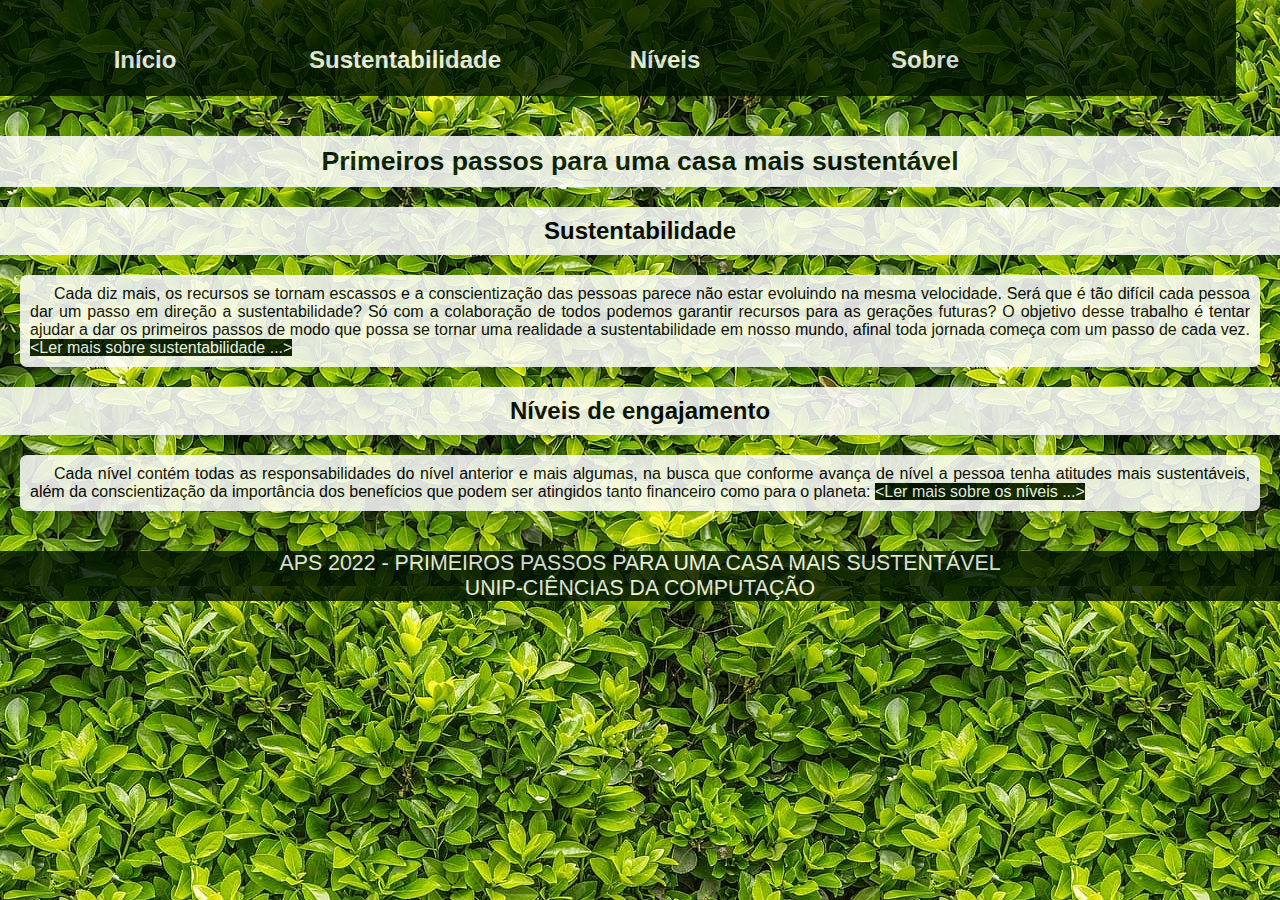
<file: index.html>
<!DOCTYPE html PUBLIC "-//W3C//DTD XHTML 1.0 Strict//EN" "http://www.w3.org/TR/xhtml1/DTD/xhtml1-strict.dtd">
<html xmlns="http://www.w3.org/1999/xhtml" lang="PT-BR">
  <head>
    <meta http-equiv="Content-Type" content="text/html; charset=utf-8" />
    <link rel="stylesheet" type="text/css" href="estilo.css" />
    <title>Primeiros passos para uma casa mais sustentável</title>
  </head>
  <body>
    <ul class="menu">
      <li><a href="index.html" title="Página inicial">Início</a></li>
      <li>
        <a
          href="sustentabilidade.html"
          title="Mais sobre sustentabilidade em casa"
          >Sustentabilidade</a
        >
      </li>
      <li><a href="niveis.html" title="Níveis de engajamento">Níveis</a></li>
      <li><a href="sobre.html" title="Sobre o projeto">Sobre</a></li>
    </ul>
    <h1>Primeiros passos para uma casa mais sustentável</h1>
    <h2>Sustentabilidade</h2>
    <p>
      Cada diz mais, os recursos se tornam escassos e a conscientização das
      pessoas parece não estar evoluindo na mesma velocidade. Será que é tão
      difícil cada pessoa dar um passo em direção a sustentabilidade? Só com a
      colaboração de todos podemos garantir recursos para as gerações futuras? O
      objetivo desse trabalho é tentar ajudar a dar os primeiros passos de modo
      que possa se tornar uma realidade a sustentabilidade em nosso mundo,
      afinal toda jornada começa com um passo de cada vez.
      <a
        href="sustentabilidade.html"
        title="Mais sobre sustentabilidade em casa"
        >&lt;Ler mais sobre sustentabilidade ...&gt;</a
      >
    </p>
    <h2>Níveis de engajamento</h2>
    <p>
      Cada nível contém todas as responsabilidades do nível anterior e mais
      algumas, na busca que conforme avança de nível a pessoa tenha atitudes
      mais sustentáveis, além da conscientização da importância dos benefícios
      que podem ser atingidos tanto financeiro como para o planeta:
      <a href="niveis.html" title="Níveis de engajamento"
        >&lt;Ler mais sobre os níveis ...&gt;</a
      >
    </p>
    <div class="rodape">
      APS 2022 - PRIMEIROS PASSOS PARA UMA CASA MAIS SUSTENTÁVEL<br />
      UNIP-CIÊNCIAS DA COMPUTAÇÃO
    </div>
  </body>
</html>
</file>
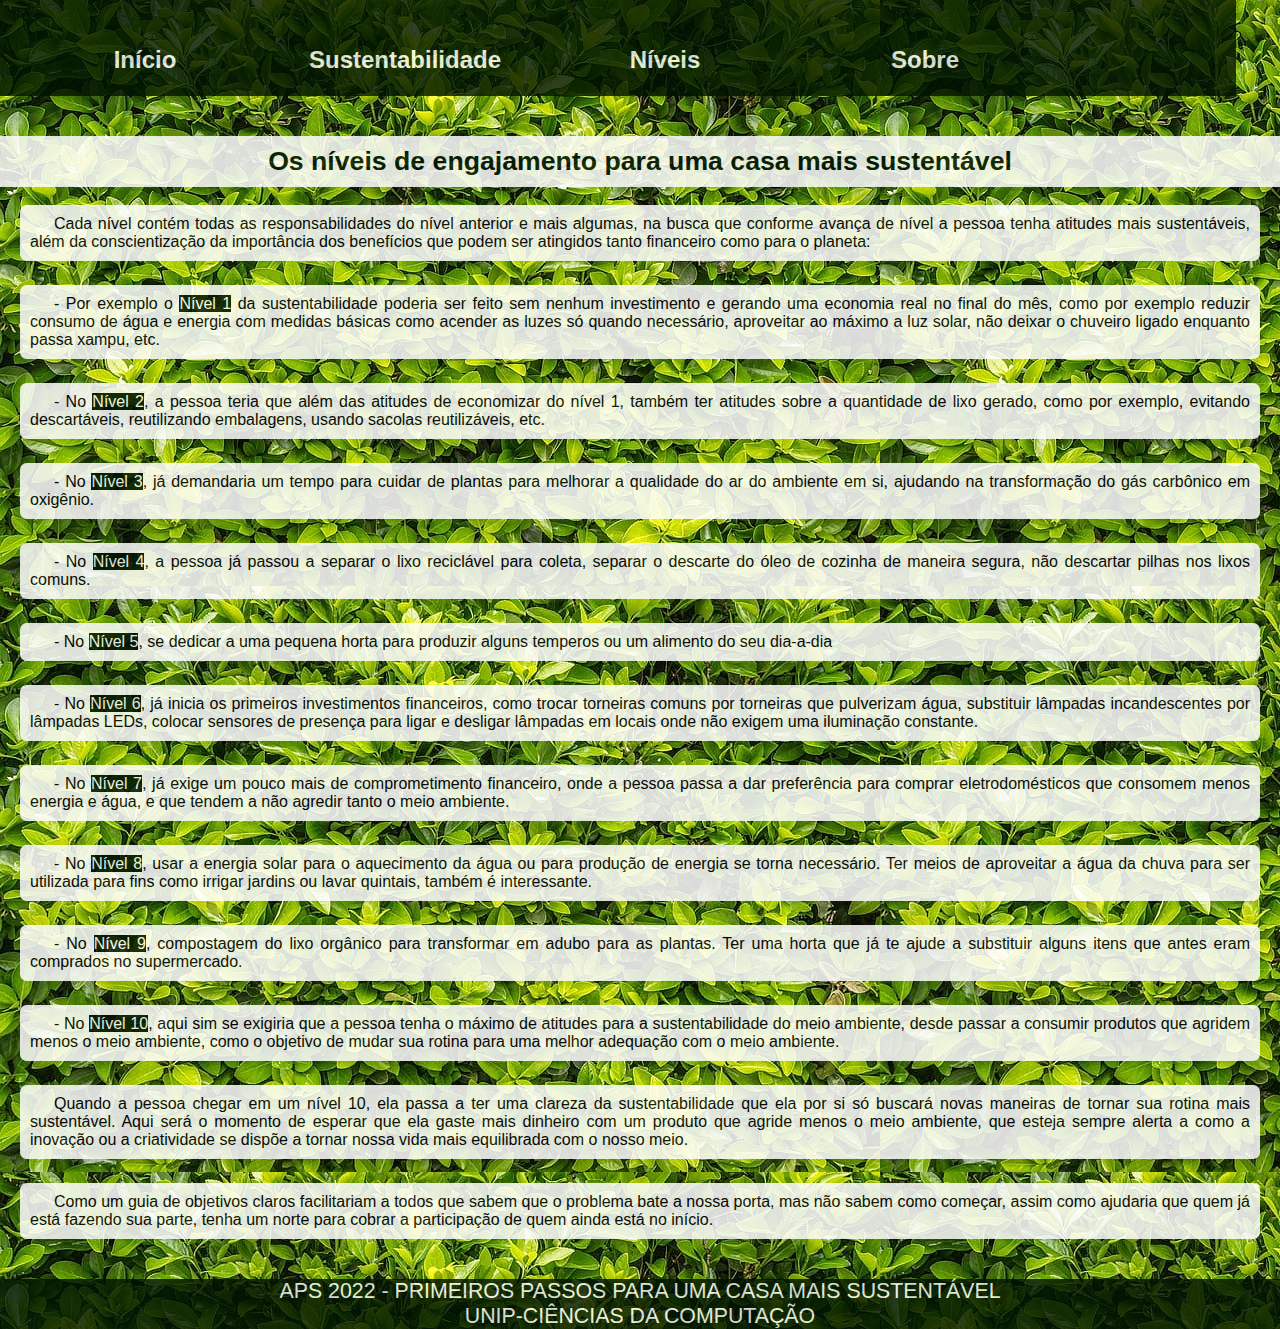
<file: niveis.html>
<!DOCTYPE html PUBLIC "-//W3C//DTD XHTML 1.0 Strict//EN" "http://www.w3.org/TR/xhtml1/DTD/xhtml1-strict.dtd">
<html xmlns="http://www.w3.org/1999/xhtml" lang="PT-BR">
  <head>
    <meta http-equiv="Content-Type" content="text/html; charset=utf-8" />
    <link rel="stylesheet" type="text/css" href="estilo.css" />
    <title>Primeiros passos para uma casa mais sustentável</title>
  </head>
  <body>
    <ul class="menu">
      <li><a href="index.html" title="Página inicial">Início</a></li>
      <li>
        <a
          href="sustentabilidade.html"
          title="Mais sobre sustentabilidade em casa"
          >Sustentabilidade</a
        >
      </li>
      <li><a href="niveis.html" title="Níveis de engajamento">Níveis</a></li>
      <li><a href="sobre.html" title="Sobre o projeto">Sobre</a></li>
    </ul>
    <h1>Os níveis de engajamento para uma casa mais sustentável</h1>
    <p>
      Cada nível contém todas as responsabilidades do nível anterior e mais
      algumas, na busca que conforme avança de nível a pessoa tenha atitudes
      mais sustentáveis, além da conscientização da importância dos benefícios
      que podem ser atingidos tanto financeiro como para o planeta:
    </p>
    <p>
      - Por exemplo o
      <a href="nivel_1.html" title="Nível 1 de engajamento">Nível 1</a> da
      sustentabilidade poderia ser feito sem nenhum investimento e gerando uma
      economia real no final do mês, como por exemplo reduzir consumo de água e
      energia com medidas básicas como acender as luzes só quando necessário,
      aproveitar ao máximo a luz solar, não deixar o chuveiro ligado enquanto
      passa xampu, etc.
    </p>
    <p>
      - No <a href="nivel_2.html" title="Nível 2 de engajamento">Nível 2</a>, a
      pessoa teria que além das atitudes de economizar do nível 1, também ter
      atitudes sobre a quantidade de lixo gerado, como por exemplo, evitando
      descartáveis, reutilizando embalagens, usando sacolas reutilizáveis, etc.
    </p>
    <p>
      - No <a href="nivel_3.html" title="Nível 3 de engajamento">Nível 3</a>, já
      demandaria um tempo para cuidar de plantas para melhorar a qualidade do ar
      do ambiente em si, ajudando na transformação do gás carbônico em oxigênio.
    </p>
    <p>
      - No <a href="nivel_4.html" title="Nível 4 de engajamento">Nível 4</a>, a
      pessoa já passou a separar o lixo reciclável para coleta, separar o
      descarte do óleo de cozinha de maneira segura, não descartar pilhas nos
      lixos comuns.
    </p>
    <p>
      - No <a href="nivel_5.html" title="Nível 5 de engajamento">Nível 5</a>, se
      dedicar a uma pequena horta para produzir alguns temperos ou um alimento
      do seu dia-a-dia
    </p>
    <p>
      - No <a href="nivel_6.html" title="Nível 6 de engajamento">Nível 6</a>, já
      inicia os primeiros investimentos financeiros, como trocar torneiras
      comuns por torneiras que pulverizam água, substituir lâmpadas
      incandescentes por lâmpadas LEDs, colocar sensores de presença para ligar
      e desligar lâmpadas em locais onde não exigem uma iluminação constante.
    </p>
    <p>
      - No <a href="nivel_7.html" title="Nível 7 de engajamento">Nível 7</a>, já
      exige um pouco mais de comprometimento financeiro, onde a pessoa passa a
      dar preferência para comprar eletrodomésticos que consomem menos energia e
      água, e que tendem a não agredir tanto o meio ambiente.
    </p>
    <p>
      - No <a href="nivel_8.html" title="Nível 8 de engajamento">Nível 8</a>,
      usar a energia solar para o aquecimento da água ou para produção de
      energia se torna necessário. Ter meios de aproveitar a água da chuva para
      ser utilizada para fins como irrigar jardins ou lavar quintais, também é
      interessante.
    </p>
    <p>
      - No <a href="nivel_9.html" title="Nível 9 de engajamento">Nível 9</a>,
      compostagem do lixo orgânico para transformar em adubo para as plantas.
      Ter uma horta que já te ajude a substituir alguns itens que antes eram
      comprados no supermercado.
    </p>
    <p>
      - No <a href="nivel_10.html" title="Nível 10 de engajamento">Nível 10</a>,
      aqui sim se exigiria que a pessoa tenha o máximo de atitudes para a
      sustentabilidade do meio ambiente, desde passar a consumir produtos que
      agridem menos o meio ambiente, como o objetivo de mudar sua rotina para
      uma melhor adequação com o meio ambiente.
    </p>
    <p>
      Quando a pessoa chegar em um nível 10, ela passa a ter uma clareza da
      sustentabilidade que ela por si só buscará novas maneiras de tornar sua
      rotina mais sustentável. Aqui será o momento de esperar que ela gaste mais
      dinheiro com um produto que agride menos o meio ambiente, que esteja
      sempre alerta a como a inovação ou a criatividade se dispõe a tornar nossa
      vida mais equilibrada com o nosso meio.
    </p>
    <p>
      Como um guia de objetivos claros facilitariam a todos que sabem que o
      problema bate a nossa porta, mas não sabem como começar, assim como
      ajudaria que quem já está fazendo sua parte, tenha um norte para cobrar a
      participação de quem ainda está no início.
    </p>
    <div class="rodape">
      APS 2022 - PRIMEIROS PASSOS PARA UMA CASA MAIS SUSTENTÁVEL<br />
      UNIP-CIÊNCIAS DA COMPUTAÇÃO
    </div>
  </body>
</html>
</file>
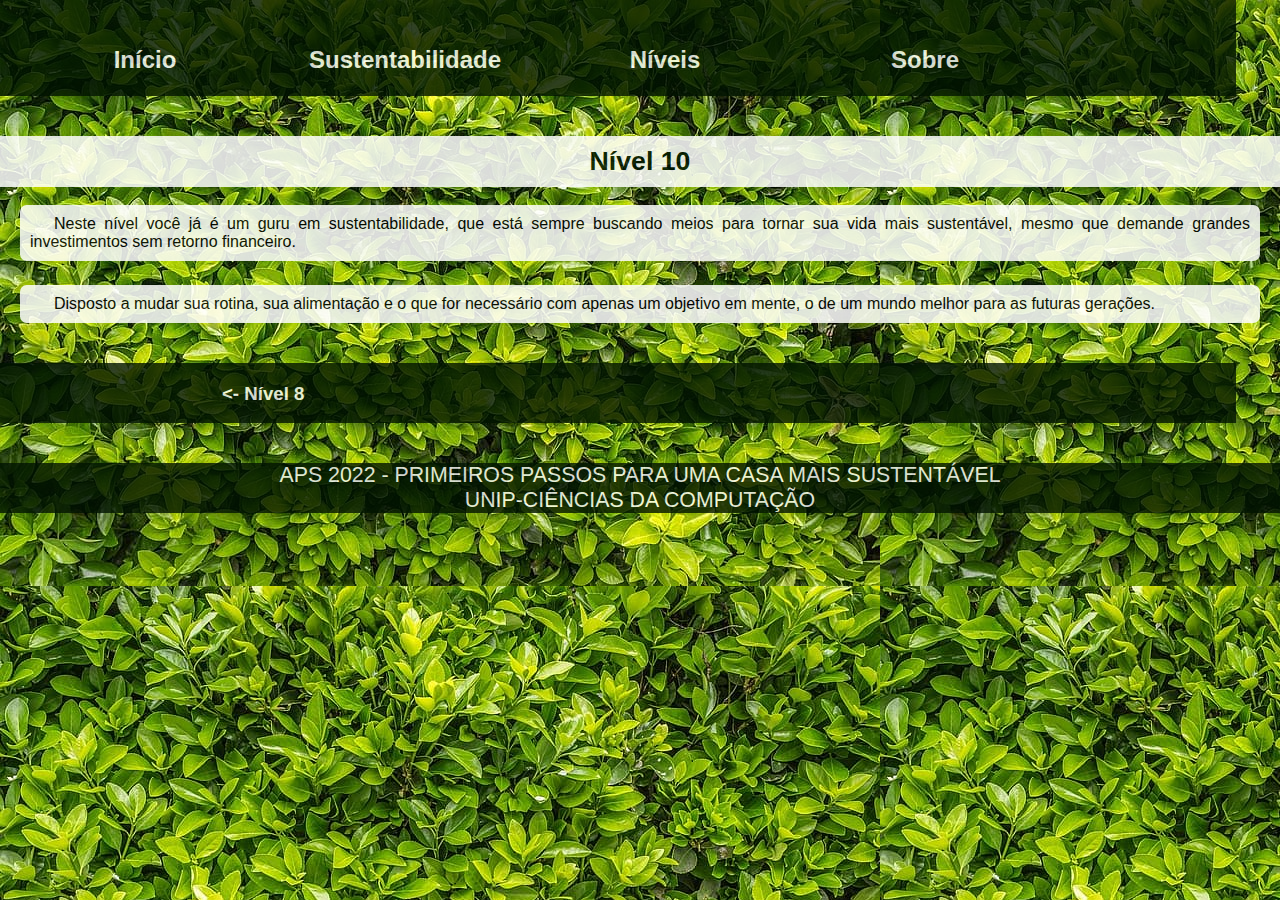
<file: nivel_10.html>
<!DOCTYPE html PUBLIC "-//W3C//DTD XHTML 1.0 Strict//EN" "http://www.w3.org/TR/xhtml1/DTD/xhtml1-strict.dtd">
<html xmlns="http://www.w3.org/1999/xhtml" lang="PT-BR">
  <head>
    <meta http-equiv="Content-Type" content="text/html; charset=utf-8" />
    <link rel="stylesheet" type="text/css" href="estilo.css" />
    <title>Primeiros passos para uma casa mais sustentável</title>
  </head>
  <body>
    <ul class="menu">
      <li><a href="index.html" title="Página inicial">Início</a></li>
      <li>
        <a
          href="sustentabilidade.html"
          title="Mais sobre sustentabilidade em casa"
          >Sustentabilidade</a
        >
      </li>
      <li><a href="niveis.html" title="Níveis de engajamento">Níveis</a></li>
      <li><a href="sobre.html" title="Sobre o projeto">Sobre</a></li>
    </ul>
    <h1>Nível 10</h1>
    <p>
      Neste nível você já é um guru em sustentabilidade, que está sempre buscando meios para tornar sua vida mais sustentável, mesmo que demande grandes investimentos sem retorno financeiro.
    </p>
    <p>
      Disposto a mudar sua rotina, sua alimentação e o que for necessário com apenas um objetivo em mente, o de um mundo melhor para as futuras gerações.
    </p>

    <ul class="submenu">
      <li>
        <a href="nivel_9.html" title="Nível anterior de engajamento"
          >&lt;- Nível 8</a
        >
      </li>
    </ul>
    <div class="rodape">
      APS 2022 - PRIMEIROS PASSOS PARA UMA CASA MAIS SUSTENTÁVEL<br />
      UNIP-CIÊNCIAS DA COMPUTAÇÃO
    </div>
  </body>
</html>
</file>
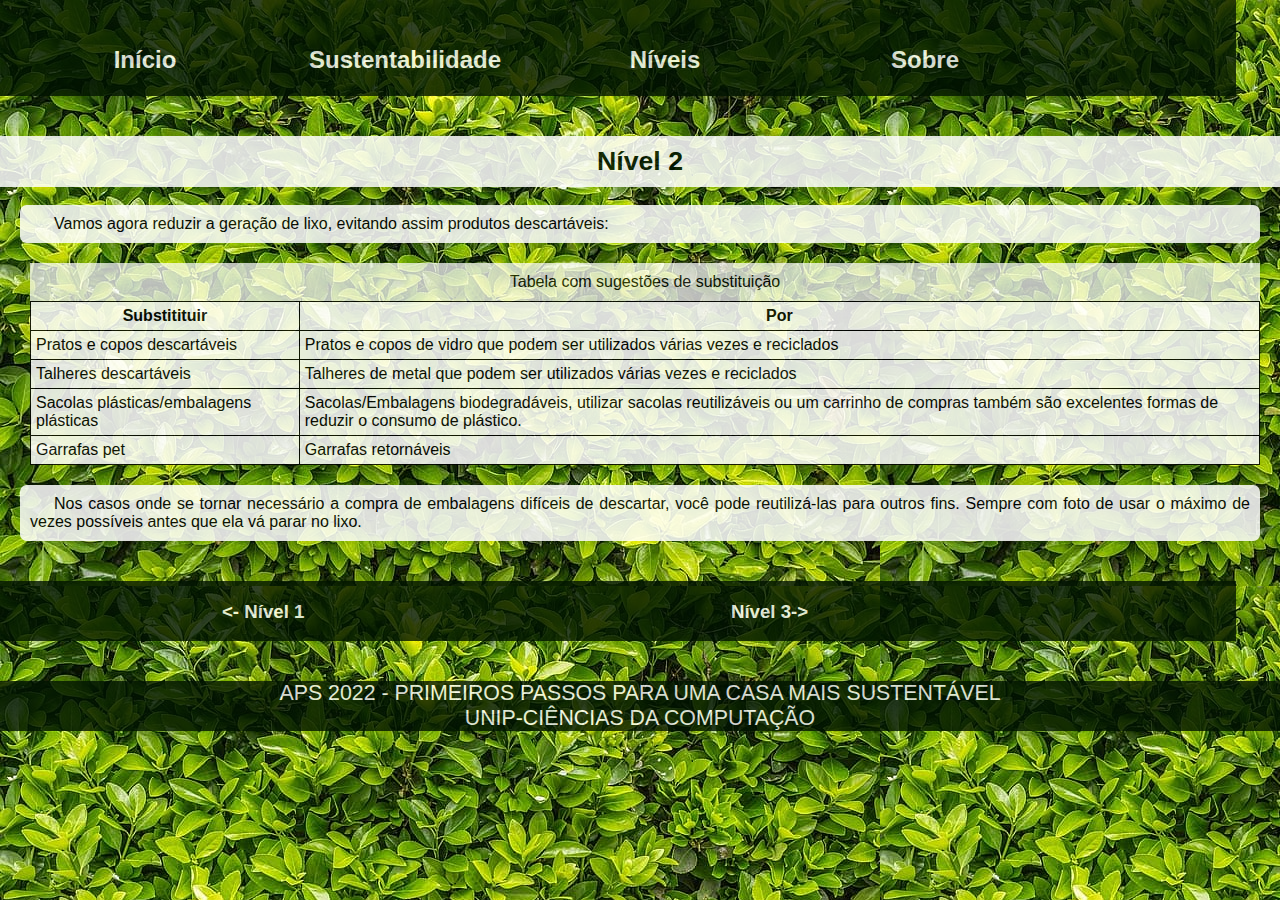
<file: nivel_2.html>
<!DOCTYPE html PUBLIC "-//W3C//DTD XHTML 1.0 Strict//EN" "http://www.w3.org/TR/xhtml1/DTD/xhtml1-strict.dtd">
<html xmlns="http://www.w3.org/1999/xhtml" lang="PT-BR">
  <head>
    <meta http-equiv="Content-Type" content="text/html; charset=utf-8" />
    <link rel="stylesheet" type="text/css" href="estilo.css" />
    <title>Primeiros passos para uma casa mais sustentável</title>
  </head>
  <body>
    <ul class="menu">
      <li><a href="index.html" title="Página inicial">Início</a></li>
      <li>
        <a
          href="sustentabilidade.html"
          title="Mais sobre sustentabilidade em casa"
          >Sustentabilidade</a
        >
      </li>
      <li><a href="niveis.html" title="Níveis de engajamento">Níveis</a></li>
      <li><a href="sobre.html" title="Sobre o projeto">Sobre</a></li>
    </ul>
    <h1>Nível 2</h1>
    <p>
      Vamos agora reduzir a geração de lixo, evitando assim produtos
      descartáveis:
    </p>
    <table>
      <caption>
        Tabela com sugestões de substituição
      </caption>
      <thead>
        <tr>
          <th>Substitituir</th>
          <th>Por</th>
        </tr>
      </thead>
      <tbody>
        <tr>
          <td>Pratos e copos descartáveis</td>
          <td>
            Pratos e copos de vidro que podem ser utilizados várias vezes e
            reciclados
          </td>
        </tr>
        <tr>
          <td>Talheres descartáveis</td>
          <td>
            Talheres de metal que podem ser utilizados várias vezes e reciclados
          </td>
        </tr>
        <tr>
          <td>Sacolas plásticas/embalagens plásticas</td>
          <td>
            Sacolas/Embalagens biodegradáveis, utilizar sacolas reutilizáveis ou
            um carrinho de compras também são excelentes formas de reduzir o
            consumo de plástico.
          </td>
        </tr>
        <tr>
          <td>Garrafas pet</td>
          <td>Garrafas retornáveis</td>
        </tr>
      </tbody>
    </table>
    <p>
      Nos casos onde se tornar necessário a compra de embalagens difíceis de
      descartar, você pode reutilizá-las para outros fins. Sempre com foto de
      usar o máximo de vezes possíveis antes que ela vá parar no lixo.
    </p>
    <ul class="submenu">
      <li><a href="nivel_1.html" title="Nível anterior de engajamento">&lt;- Nível 1</a></li>
      <li><a href="nivel_3.html" title="Próximo nível de engajamento">Nível 3-&gt;</a></li>
    </ul>
    <div class="rodape">
      APS 2022 - PRIMEIROS PASSOS PARA UMA CASA MAIS SUSTENTÁVEL<br />
      UNIP-CIÊNCIAS DA COMPUTAÇÃO
    </div>
  </body>
</html>
</file>
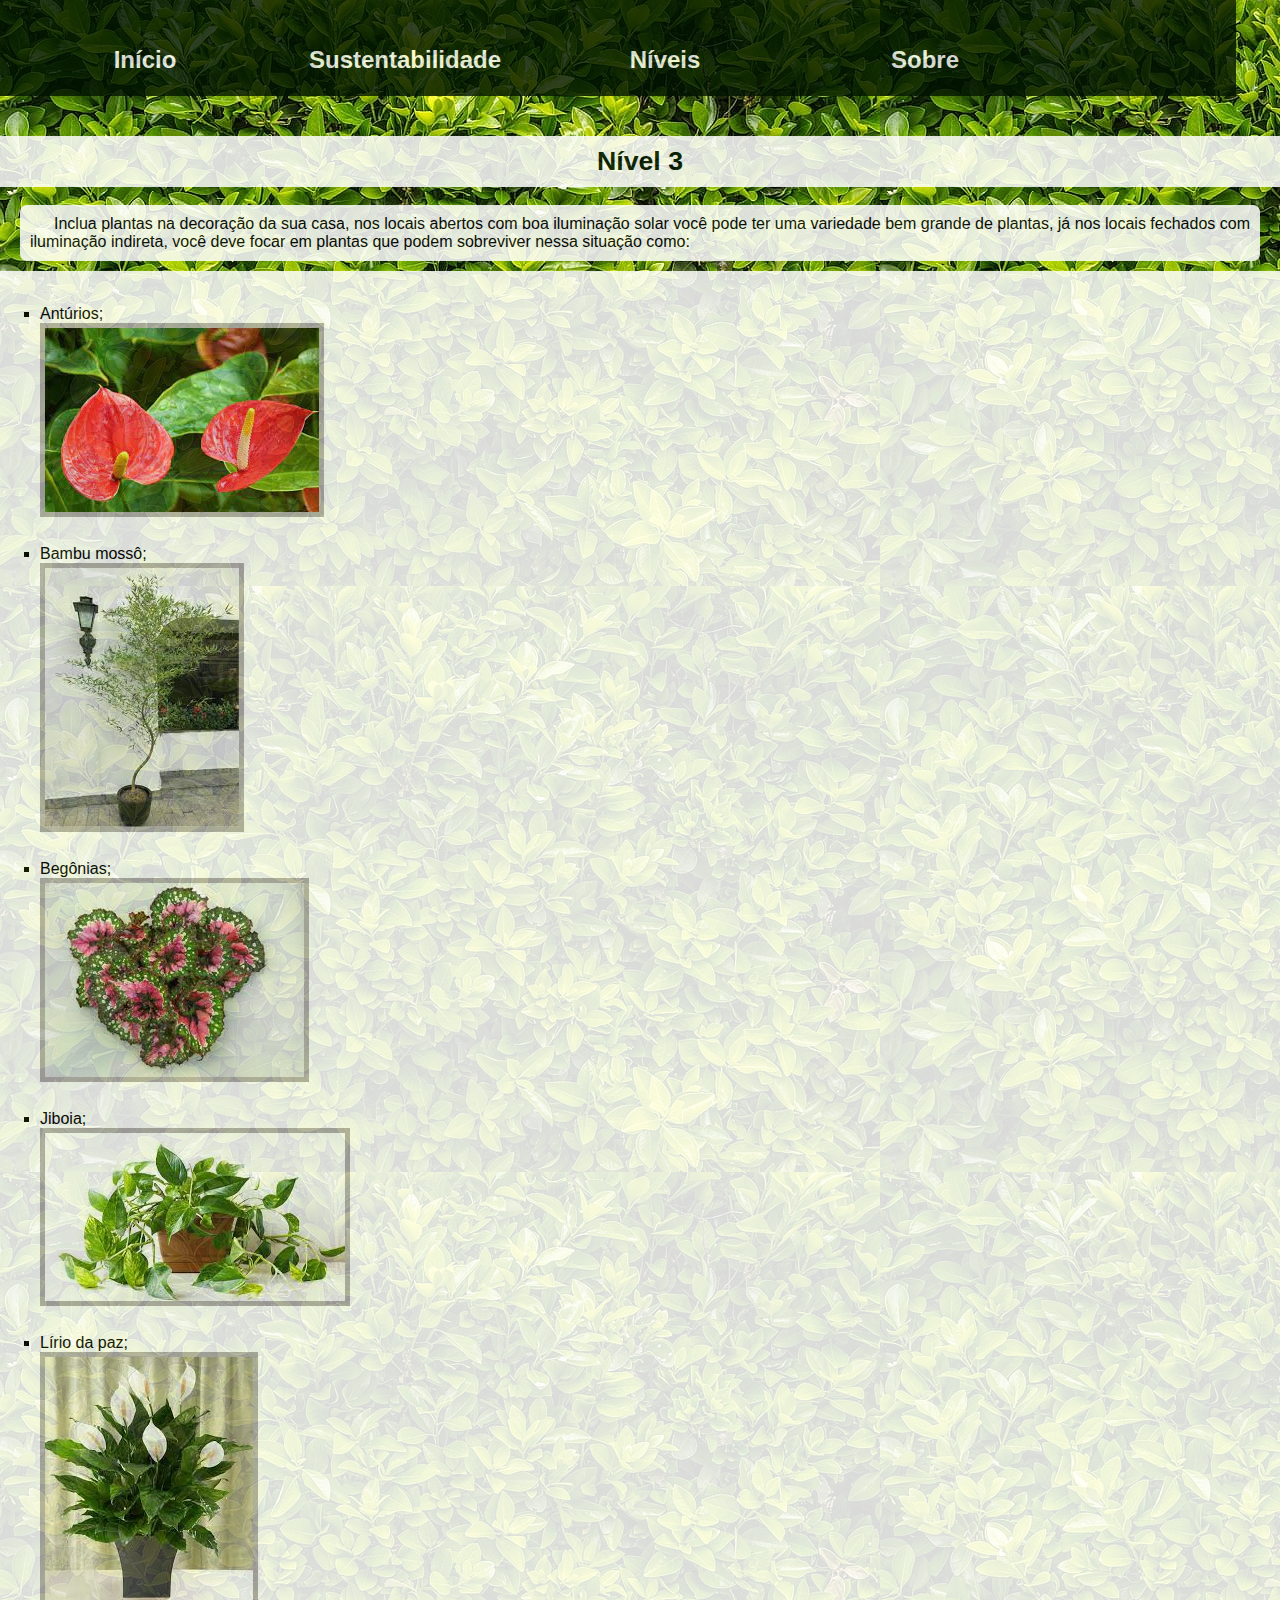
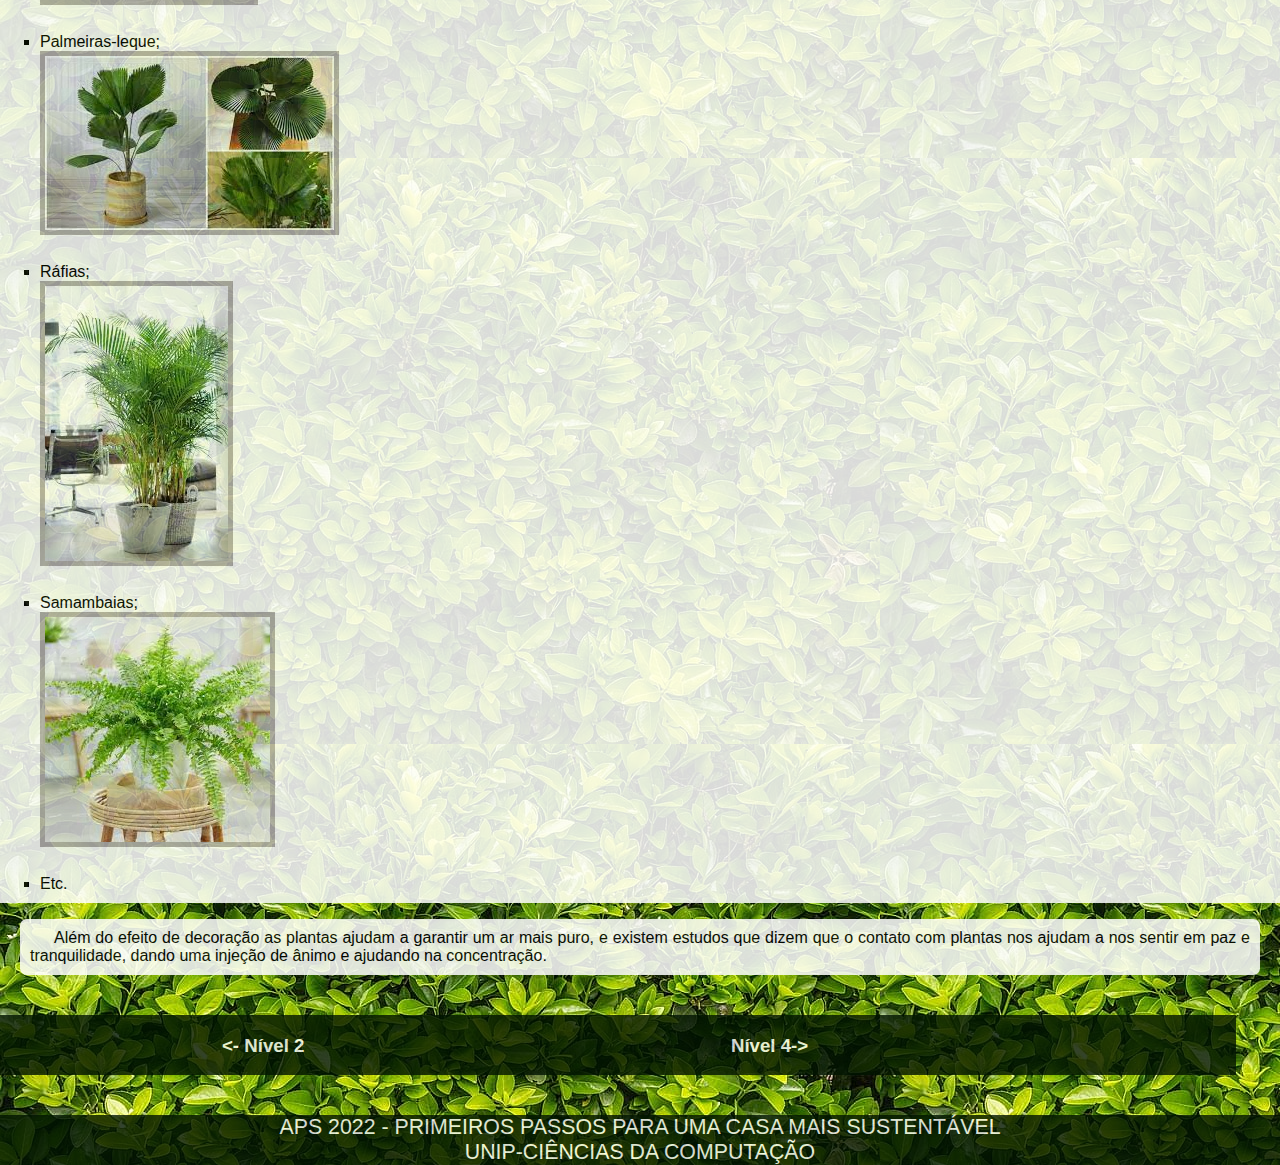
<file: nivel_3.html>
<!DOCTYPE html PUBLIC "-//W3C//DTD XHTML 1.0 Strict//EN" "http://www.w3.org/TR/xhtml1/DTD/xhtml1-strict.dtd">
<html xmlns="http://www.w3.org/1999/xhtml" lang="PT-BR">
  <head>
    <meta http-equiv="Content-Type" content="text/html; charset=utf-8" />
    <link rel="stylesheet" type="text/css" href="estilo.css" />
    <title>Primeiros passos para uma casa mais sustentável</title>
  </head>
  <body>
    <ul class="menu">
      <li><a href="index.html" title="Página inicial">Início</a></li>
      <li>
        <a
          href="sustentabilidade.html"
          title="Mais sobre sustentabilidade em casa"
          >Sustentabilidade</a
        >
      </li>
      <li><a href="niveis.html" title="Níveis de engajamento">Níveis</a></li>
      <li><a href="sobre.html" title="Sobre o projeto">Sobre</a></li>
    </ul>
    <h1>Nível 3</h1>
    <p>
      Inclua plantas na decoração da sua casa, nos locais abertos com boa
      iluminação solar você pode ter uma variedade bem grande de plantas, já nos
      locais fechados com iluminação indireta, você deve focar em plantas que
      podem sobreviver nessa situação como:
    </p>
    <ul class="lista">
      <li>
        Antúrios;<br />
        <img src="img/anturios.jpg" alt="Antúrios" title="Antúrios" />
      </li>
      <li>
        Bambu mossô;<br />
        <img src="img/bambu_mosso.jpg" alt="Bambu mossô" title="Bambu mossô" />
      </li>
      <li>
        Begônias;<br />
        <img src="img/begonia.jpg" alt="Begônias" title="Begônias" />
      </li>
      <li>
        Jiboia;<br />
        <img src="img/jiboia.jpg" alt="Jiboia" title="Jiboia" />
      </li>
      <li>
        Lírio da paz;<br />
        <img
          src="img/lirio_da_paz.jpg"
          alt="Lírio da paz"
          title="Lírio da paz"
        />
      </li>
      <li>
        Palmeiras-leque;<br />
        <img
          src="img/palmeira_leque.jpg"
          alt="Palmeiras-leque"
          title="Palmeiras-leque"
        />
      </li>
      <li>
        Ráfias;<br />
        <img src="img/rafias.jpg" alt="Ráfias" title="Ráfias" />
      </li>
      <li>
        Samambaias;<br />
        <img src="img/samambaia.jpg" alt="Samambaias" title="Samambaias" />
      </li>
      <li>Etc.</li>
    </ul>
    <p>
      Além do efeito de decoração as plantas ajudam a garantir um ar mais puro,
      e existem estudos que dizem que o contato com plantas nos ajudam a nos
      sentir em paz e tranquilidade, dando uma injeção de ânimo e ajudando na
      concentração.
    </p>
    <ul class="submenu">
      <li>
        <a href="nivel_2.html" title="Nível anterior de engajamento"
          >&lt;- Nível 2</a
        >
      </li>
      <li>
        <a href="nivel_4.html" title="Próximo nível de engajamento"
          >Nível 4-&gt;</a
        >
      </li>
    </ul>
    <div class="rodape">
      APS 2022 - PRIMEIROS PASSOS PARA UMA CASA MAIS SUSTENTÁVEL<br />
      UNIP-CIÊNCIAS DA COMPUTAÇÃO
    </div>
  </body>
</html>
</file>
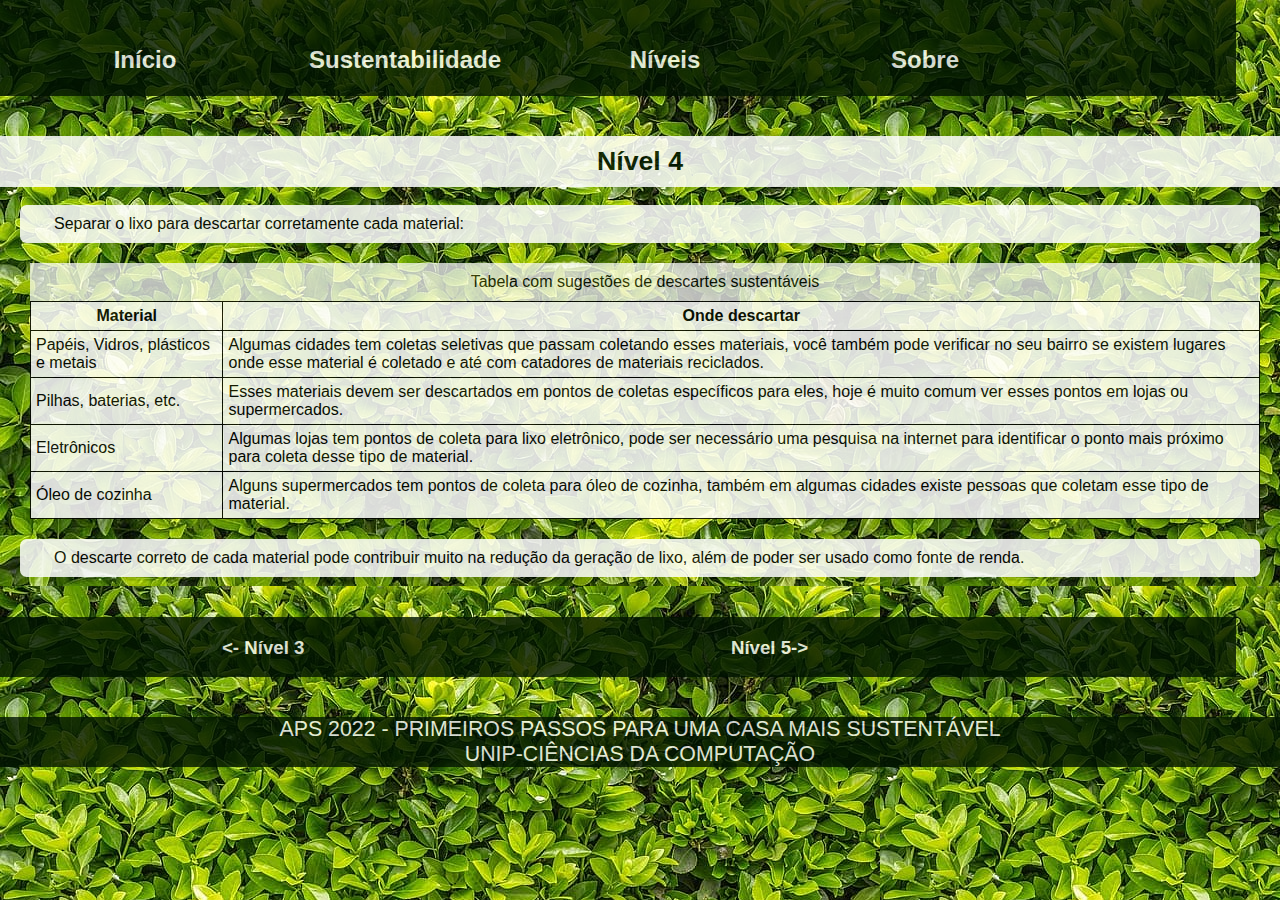
<file: nivel_4.html>
<!DOCTYPE html PUBLIC "-//W3C//DTD XHTML 1.0 Strict//EN" "http://www.w3.org/TR/xhtml1/DTD/xhtml1-strict.dtd">
<html xmlns="http://www.w3.org/1999/xhtml" lang="PT-BR">
  <head>
    <meta http-equiv="Content-Type" content="text/html; charset=utf-8" />
    <link rel="stylesheet" type="text/css" href="estilo.css" />
    <title>Primeiros passos para uma casa mais sustentável</title>
  </head>
  <body>
    <ul class="menu">
      <li><a href="index.html" title="Página inicial">Início</a></li>
      <li>
        <a
          href="sustentabilidade.html"
          title="Mais sobre sustentabilidade em casa"
          >Sustentabilidade</a
        >
      </li>
      <li><a href="niveis.html" title="Níveis de engajamento">Níveis</a></li>
      <li><a href="sobre.html" title="Sobre o projeto">Sobre</a></li>
    </ul>
    <h1>Nível 4</h1>
    <p>Separar o lixo para descartar corretamente cada material:</p>
    <table>
      <caption>
        Tabela com sugestões de descartes sustentáveis
      </caption>
      <thead>
        <tr>
          <th>Material</th>
          <th>Onde descartar</th>
        </tr>
      </thead>
      <tbody>
        <tr>
          <td>Papéis, Vidros, plásticos e metais</td>
          <td>
            Algumas cidades tem coletas seletivas que passam coletando esses
            materiais, você também pode verificar no seu bairro se existem
            lugares onde esse material é coletado e até com catadores de
            materiais reciclados.
          </td>
        </tr>
        <tr>
          <td>Pilhas, baterias, etc.</td>
          <td>
            Esses materiais devem ser descartados em pontos de coletas
            específicos para eles, hoje é muito comum ver esses pontos em lojas
            ou supermercados.
          </td>
        </tr>
        <tr>
          <td>Eletrônicos</td>
          <td>
            Algumas lojas tem pontos de coleta para lixo eletrônico, pode ser
            necessário uma pesquisa na internet para identificar o ponto mais
            próximo para coleta desse tipo de material.
          </td>
        </tr>
        <tr>
          <td>Óleo de cozinha</td>
          <td>
            Alguns supermercados tem pontos de coleta para óleo de cozinha,
            também em algumas cidades existe pessoas que coletam esse tipo de
            material.
          </td>
        </tr>
      </tbody>
    </table>
    <p>
      O descarte correto de cada material pode contribuir muito na redução da
      geração de lixo, além de poder ser usado como fonte de renda.
    </p>

    <ul class="submenu">
      <li>
        <a href="nivel_3.html" title="Nível anterior de engajamento"
          >&lt;- Nível 3</a
        >
      </li>
      <li>
        <a href="nivel_5.html" title="Próximo nível de engajamento"
          >Nível 5-&gt;</a
        >
      </li>
    </ul>
    <div class="rodape">
      APS 2022 - PRIMEIROS PASSOS PARA UMA CASA MAIS SUSTENTÁVEL<br />
      UNIP-CIÊNCIAS DA COMPUTAÇÃO
    </div>
  </body>
</html>
</file>
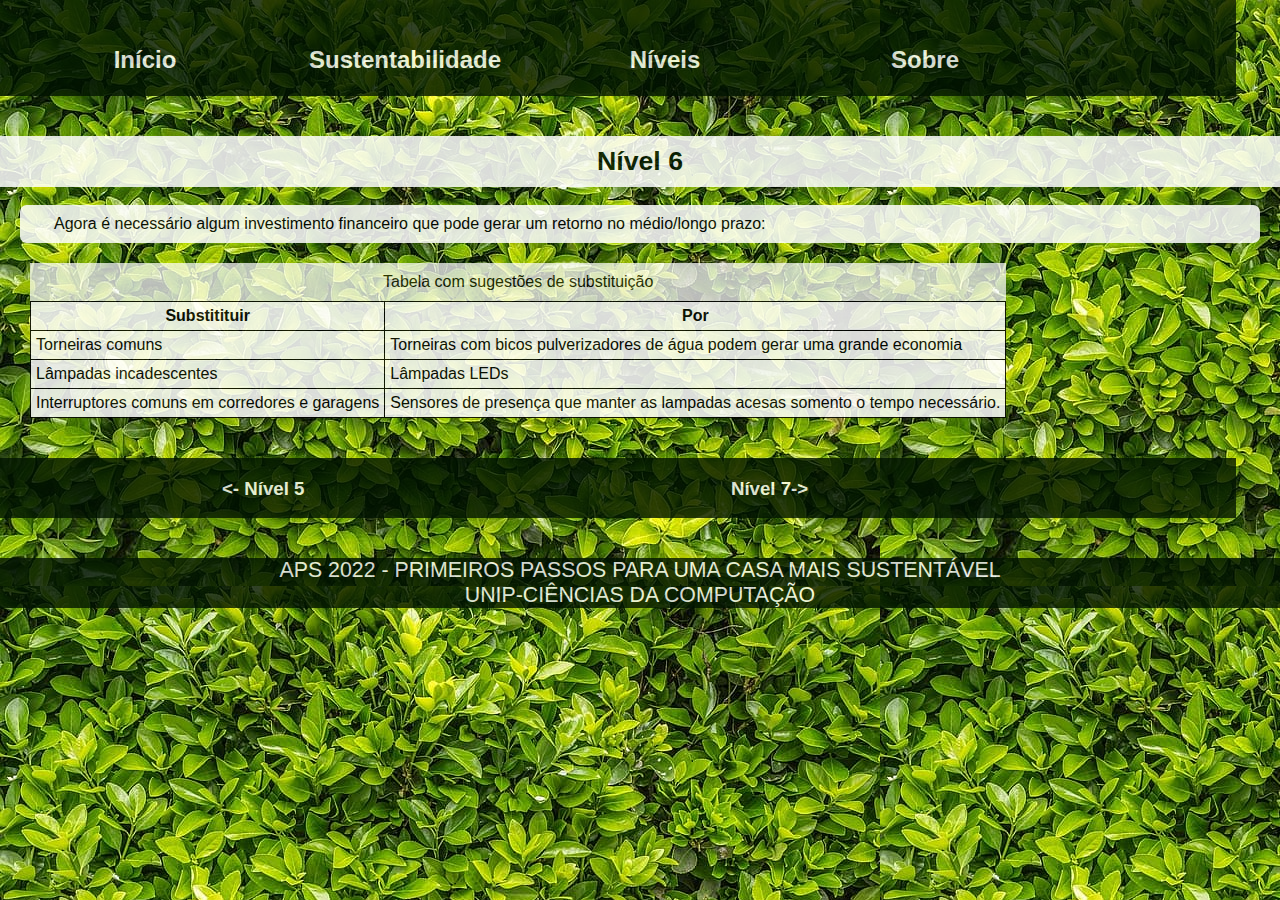
<file: nivel_6.html>
<!DOCTYPE html PUBLIC "-//W3C//DTD XHTML 1.0 Strict//EN" "http://www.w3.org/TR/xhtml1/DTD/xhtml1-strict.dtd">
<html xmlns="http://www.w3.org/1999/xhtml" lang="PT-BR">
  <head>
    <meta http-equiv="Content-Type" content="text/html; charset=utf-8" />
    <link rel="stylesheet" type="text/css" href="estilo.css" />
    <title>Primeiros passos para uma casa mais sustentável</title>
  </head>
  <body>
    <ul class="menu">
      <li><a href="index.html" title="Página inicial">Início</a></li>
      <li>
        <a
          href="sustentabilidade.html"
          title="Mais sobre sustentabilidade em casa"
          >Sustentabilidade</a
        >
      </li>
      <li><a href="niveis.html" title="Níveis de engajamento">Níveis</a></li>
      <li><a href="sobre.html" title="Sobre o projeto">Sobre</a></li>
    </ul>
    <h1>Nível 6</h1>
    <p>
      Agora é necessário algum investimento financeiro que pode gerar um retorno no médio/longo prazo:
    </p>
    <table>
      <caption>
        Tabela com sugestões de substituição
      </caption>
      <thead>
        <tr>
          <th>Substitituir</th>
          <th>Por</th>
        </tr>
      </thead>
      <tbody>
        <tr>
          <td>Torneiras comuns</td>
          <td>
            Torneiras com bicos pulverizadores de água podem gerar uma grande economia
          </td>
        </tr>
        <tr>
          <td>Lâmpadas incadescentes</td>
          <td>
            Lâmpadas LEDs
          </td>
        </tr>
        <tr>
          <td>Interruptores comuns em corredores e garagens</td>
          <td>
            Sensores de presença que manter as lampadas acesas somento o tempo necessário.
          </td>
        </tr>
      </tbody>
    </table>

    <ul class="submenu">
      <li>
        <a href="nivel_5.html" title="Nível anterior de engajamento"
          >&lt;- Nível 5</a
        >
      </li>
      <li>
        <a href="nivel_7.html" title="Próximo nível de engajamento"
          >Nível 7-&gt;</a
        >
      </li>
    </ul>
    <div class="rodape">
      APS 2022 - PRIMEIROS PASSOS PARA UMA CASA MAIS SUSTENTÁVEL<br />
      UNIP-CIÊNCIAS DA COMPUTAÇÃO
    </div>
  </body>
</html>
</file>
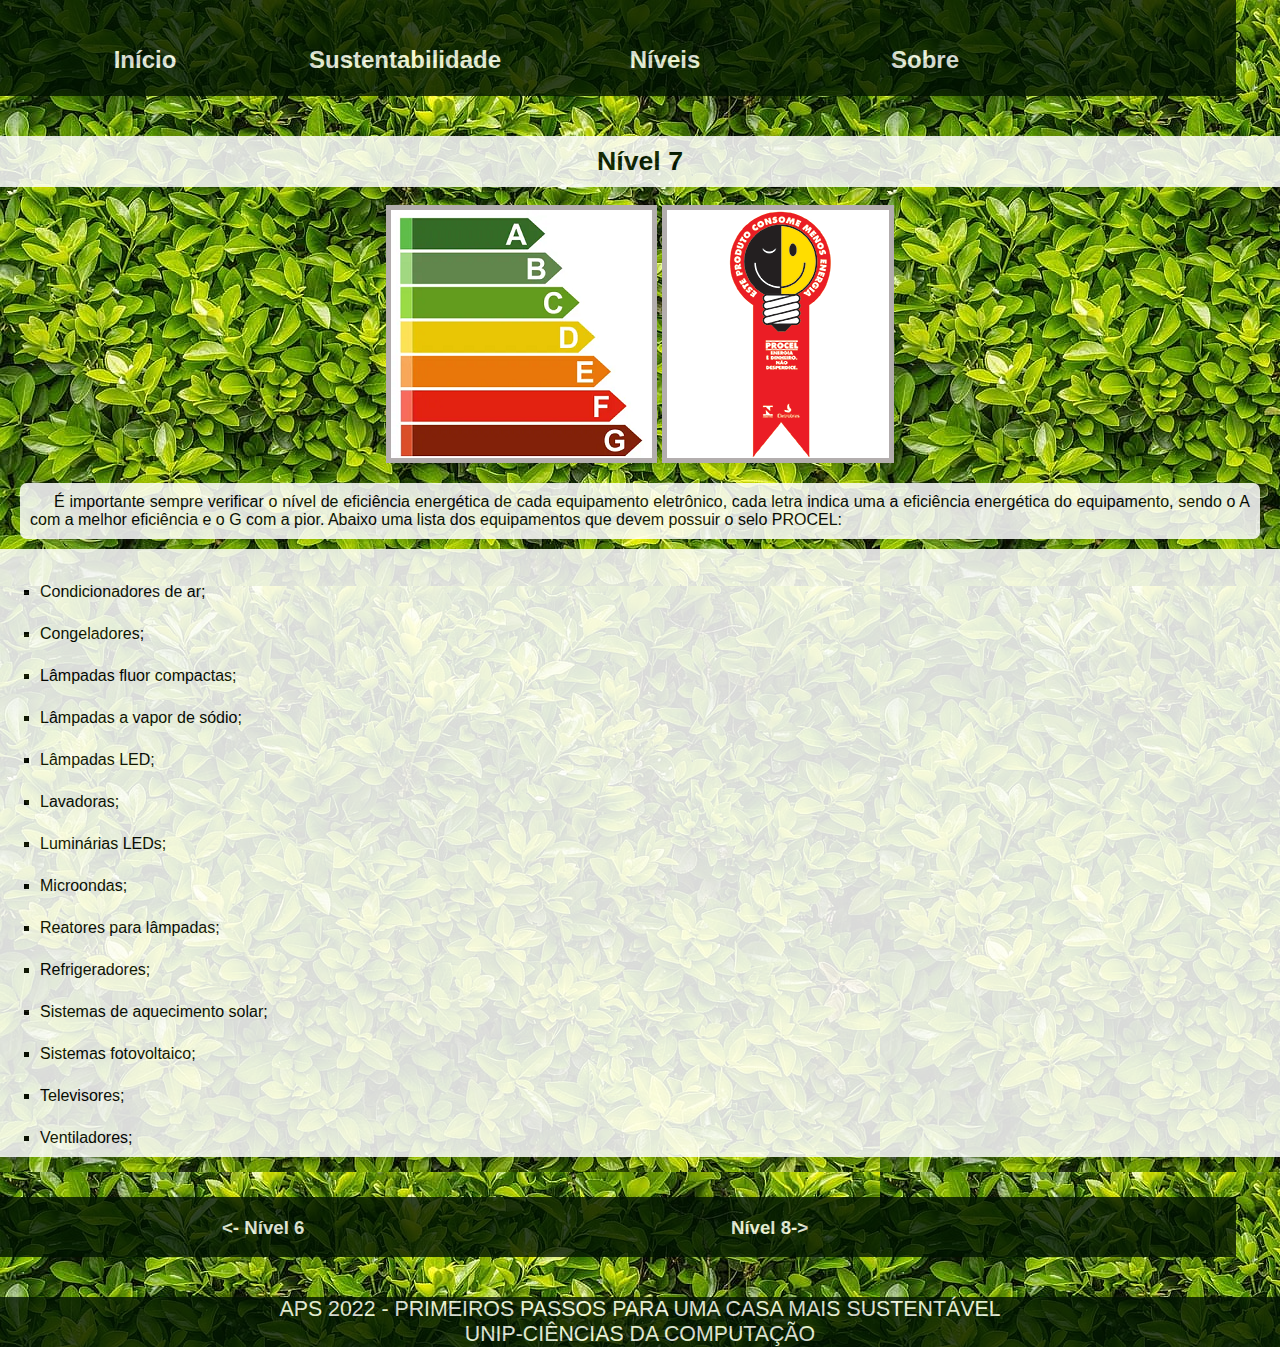
<file: nivel_7.html>
<!DOCTYPE html PUBLIC "-//W3C//DTD XHTML 1.0 Strict//EN" "http://www.w3.org/TR/xhtml1/DTD/xhtml1-strict.dtd">
<html xmlns="http://www.w3.org/1999/xhtml" lang="PT-BR">
  <head>
    <meta http-equiv="Content-Type" content="text/html; charset=utf-8" />
    <link rel="stylesheet" type="text/css" href="estilo.css" />
    <title>Primeiros passos para uma casa mais sustentável</title>
  </head>
  <body>
    <ul class="menu">
      <li><a href="index.html" title="Página inicial">Início</a></li>
      <li>
        <a
          href="sustentabilidade.html"
          title="Mais sobre sustentabilidade em casa"
          >Sustentabilidade</a
        >
      </li>
      <li><a href="niveis.html" title="Níveis de engajamento">Níveis</a></li>
      <li><a href="sobre.html" title="Sobre o projeto">Sobre</a></li>
    </ul>
    <h1>Nível 7</h1>
    <div style="text-align: center">
      <img src="img/eficiencia_energetica.png" alt="Eficiência energética" />
      <img src="img/selo_procel.gif" alt="Selo PROCEL" />
    </div>
    <p>
      É importante sempre verificar o nível de eficiência energética de cada
      equipamento eletrônico, cada letra indica uma a eficiência energética do
      equipamento, sendo o A com a melhor eficiência e o G com a pior. Abaixo
      uma lista dos equipamentos que devem possuir o selo PROCEL:
    </p>
    <ul class="lista">
      <li>Condicionadores de ar;</li>
      <li>Congeladores;</li>
      <li>Lâmpadas fluor compactas;</li>
      <li>Lâmpadas a vapor de sódio;</li>
      <li>Lâmpadas LED;</li>
      <li>Lavadoras;</li>
      <li>Luminárias LEDs;</li>
      <li>Microondas;</li>
      <li>Reatores para lâmpadas;</li>
      <li>Refrigeradores;</li>
      <li>Sistemas de aquecimento solar;</li>
      <li>Sistemas fotovoltaico;</li>
      <li>Televisores;</li>
      <li>Ventiladores;</li>
    </ul>

    <ul class="submenu">
      <li>
        <a href="nivel_6.html" title="Nível anterior de engajamento"
          >&lt;- Nível 6</a
        >
      </li>
      <li>
        <a href="nivel_8.html" title="Próximo nível de engajamento"
          >Nível 8-&gt;</a
        >
      </li>
    </ul>
    <div class="rodape">
      APS 2022 - PRIMEIROS PASSOS PARA UMA CASA MAIS SUSTENTÁVEL<br />
      UNIP-CIÊNCIAS DA COMPUTAÇÃO
    </div>
  </body>
</html>
</file>
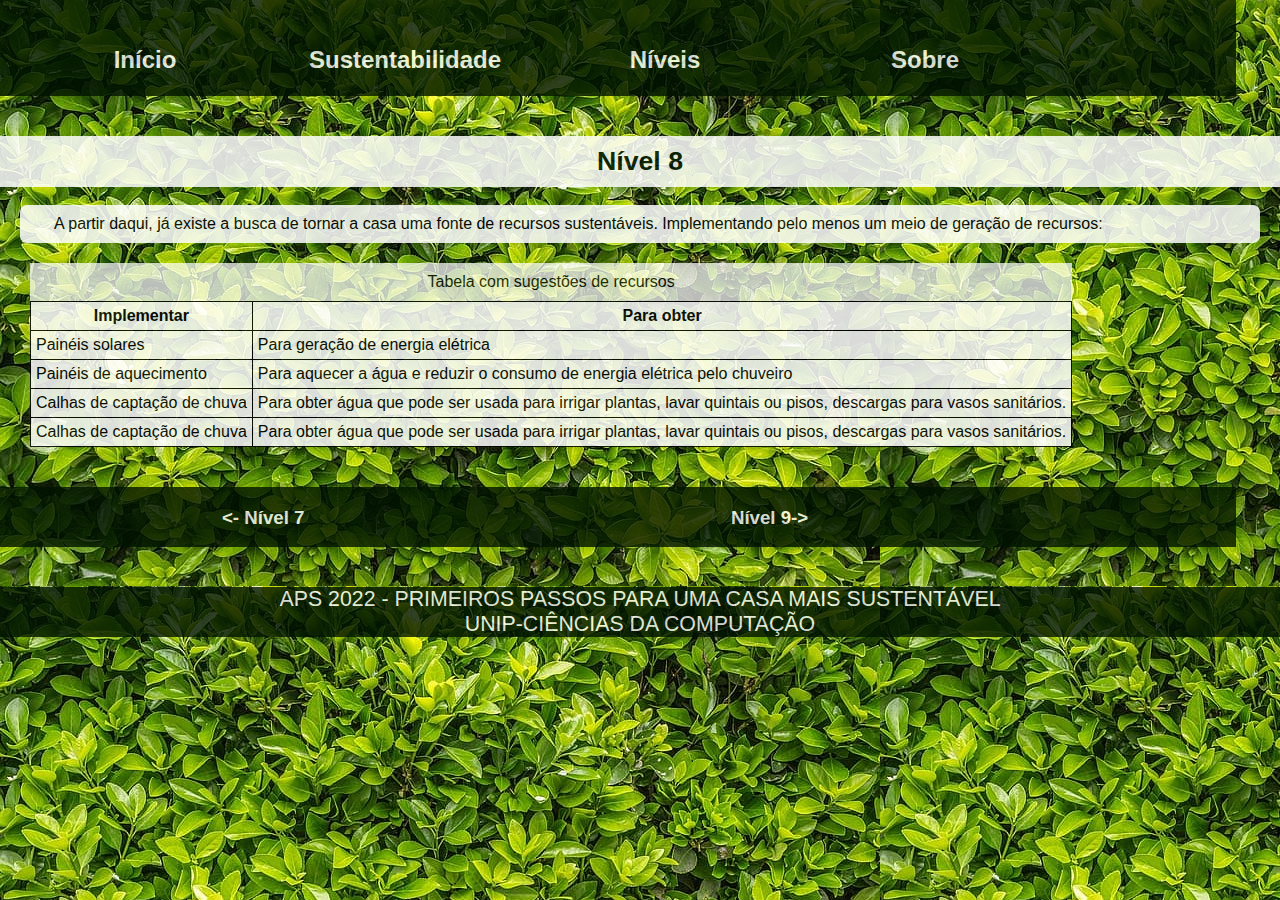
<file: nivel_8.html>
<!DOCTYPE html PUBLIC "-//W3C//DTD XHTML 1.0 Strict//EN" "http://www.w3.org/TR/xhtml1/DTD/xhtml1-strict.dtd">
<html xmlns="http://www.w3.org/1999/xhtml" lang="PT-BR">
  <head>
    <meta http-equiv="Content-Type" content="text/html; charset=utf-8" />
    <link rel="stylesheet" type="text/css" href="estilo.css" />
    <title>Primeiros passos para uma casa mais sustentável</title>
  </head>
  <body>
    <ul class="menu">
      <li><a href="index.html" title="Página inicial">Início</a></li>
      <li>
        <a
          href="sustentabilidade.html"
          title="Mais sobre sustentabilidade em casa"
          >Sustentabilidade</a
        >
      </li>
      <li><a href="niveis.html" title="Níveis de engajamento">Níveis</a></li>
      <li><a href="sobre.html" title="Sobre o projeto">Sobre</a></li>
    </ul>
    <h1>Nível 8</h1>
    <p>
      A partir daqui, já existe a busca de tornar a casa uma fonte de recursos sustentáveis. Implementando pelo menos um meio de geração de recursos:
    </p>
    <table>
      <caption>
        Tabela com sugestões de recursos
      </caption>
      <thead>
        <tr>
          <th>Implementar</th>
          <th>Para obter</th>
        </tr>
      </thead>
      <tbody>
        <tr>
          <td>Painéis solares</td>
          <td>
            Para geração de energia elétrica
          </td>
        </tr>
        <tr>
          <td>Painéis de aquecimento</td>
          <td>
            Para aquecer a água e reduzir o consumo de energia elétrica pelo chuveiro
          </td>
        </tr>
        <tr>
          <td>Calhas de captação de chuva</td>
          <td>
            Para obter água que pode ser usada para irrigar plantas, lavar quintais ou pisos, descargas para vasos sanitários.
          </td>
        </tr>
        <tr>
          <td>Calhas de captação de chuva</td>
          <td>
            Para obter água que pode ser usada para irrigar plantas, lavar quintais ou pisos, descargas para vasos sanitários.
          </td>
        </tr>
      </tbody>
    </table>


    <ul class="submenu">
      <li>
        <a href="nivel_7.html" title="Nível anterior de engajamento"
          >&lt;- Nível 7</a
        >
      </li>
      <li>
        <a href="nivel_9.html" title="Próximo nível de engajamento"
          >Nível 9-&gt;</a
        >
      </li>
    </ul>
    <div class="rodape">
      APS 2022 - PRIMEIROS PASSOS PARA UMA CASA MAIS SUSTENTÁVEL<br />
      UNIP-CIÊNCIAS DA COMPUTAÇÃO
    </div>
  </body>
</html>
</file>
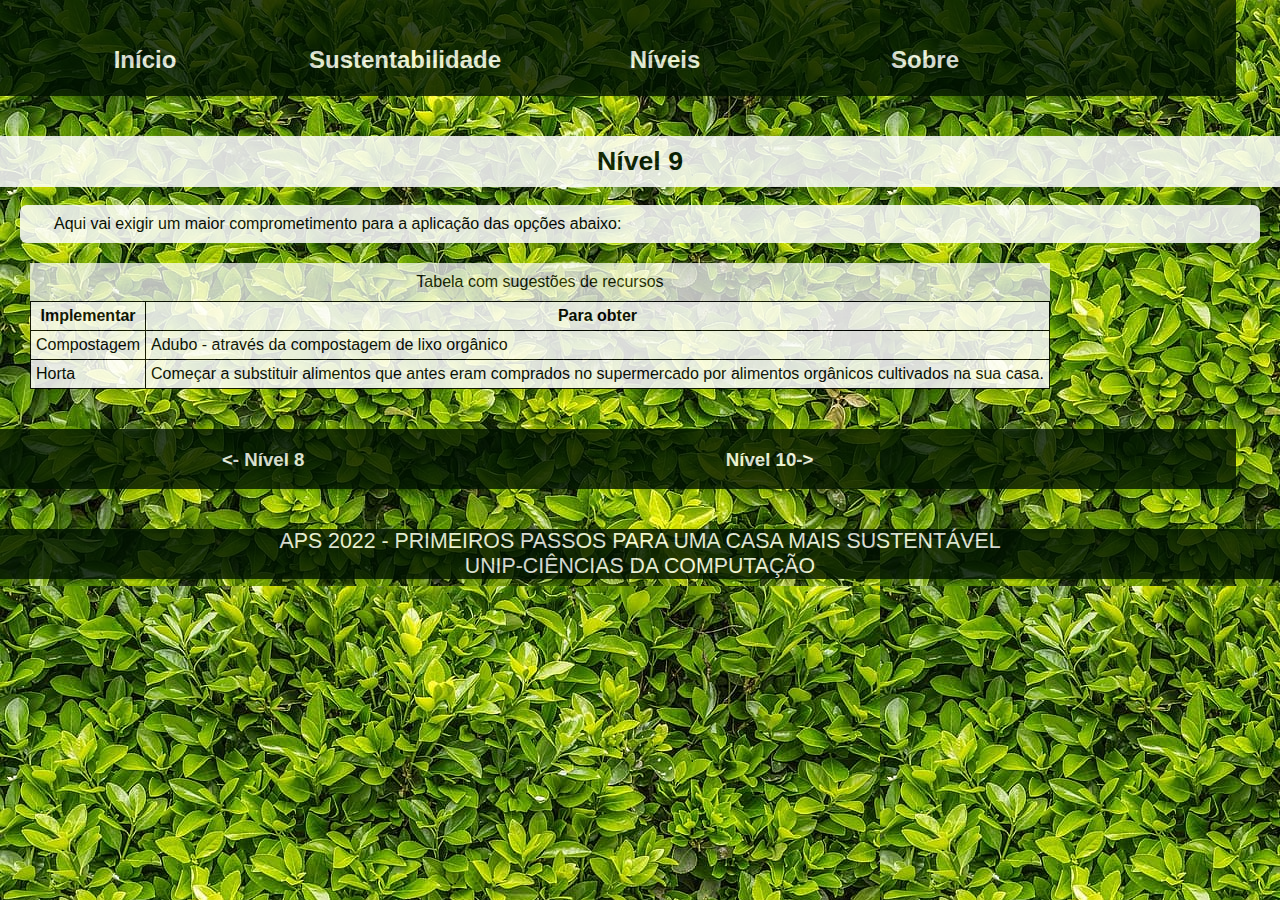
<file: nivel_9.html>
<!DOCTYPE html PUBLIC "-//W3C//DTD XHTML 1.0 Strict//EN" "http://www.w3.org/TR/xhtml1/DTD/xhtml1-strict.dtd">
<html xmlns="http://www.w3.org/1999/xhtml" lang="PT-BR">
  <head>
    <meta http-equiv="Content-Type" content="text/html; charset=utf-8" />
    <link rel="stylesheet" type="text/css" href="estilo.css" />
    <title>Primeiros passos para uma casa mais sustentável</title>
  </head>
  <body>
    <ul class="menu">
      <li><a href="index.html" title="Página inicial">Início</a></li>
      <li>
        <a
          href="sustentabilidade.html"
          title="Mais sobre sustentabilidade em casa"
          >Sustentabilidade</a
        >
      </li>
      <li><a href="niveis.html" title="Níveis de engajamento">Níveis</a></li>
      <li><a href="sobre.html" title="Sobre o projeto">Sobre</a></li>
    </ul>
    <h1>Nível 9</h1>
    <p>
      Aqui vai exigir um maior comprometimento para a aplicação das opções abaixo:
    </p>
    <table>
      <caption>
        Tabela com sugestões de recursos
      </caption>
      <thead>
        <tr>
          <th>Implementar</th>
          <th>Para obter</th>
        </tr>
      </thead>
      <tbody>
        <tr>
          <td>Compostagem</td>
          <td>
            Adubo - através da compostagem de lixo orgânico
          </td>
        </tr>
        <tr>
          <td>Horta</td>
          <td>
            Começar a substituir alimentos que antes eram comprados no supermercado por alimentos orgânicos cultivados na sua casa.
          </td>
        </tr>
      </tbody>
    </table>


    <ul class="submenu">
      <li>
        <a href="nivel_8.html" title="Nível anterior de engajamento"
          >&lt;- Nível 8</a
        >
      </li>
      <li>
        <a href="nivel_10.html" title="Próximo nível de engajamento"
          >Nível 10-&gt;</a
        >
      </li>
    </ul>
    <div class="rodape">
      APS 2022 - PRIMEIROS PASSOS PARA UMA CASA MAIS SUSTENTÁVEL<br />
      UNIP-CIÊNCIAS DA COMPUTAÇÃO
    </div>
  </body>
</html>
</file>
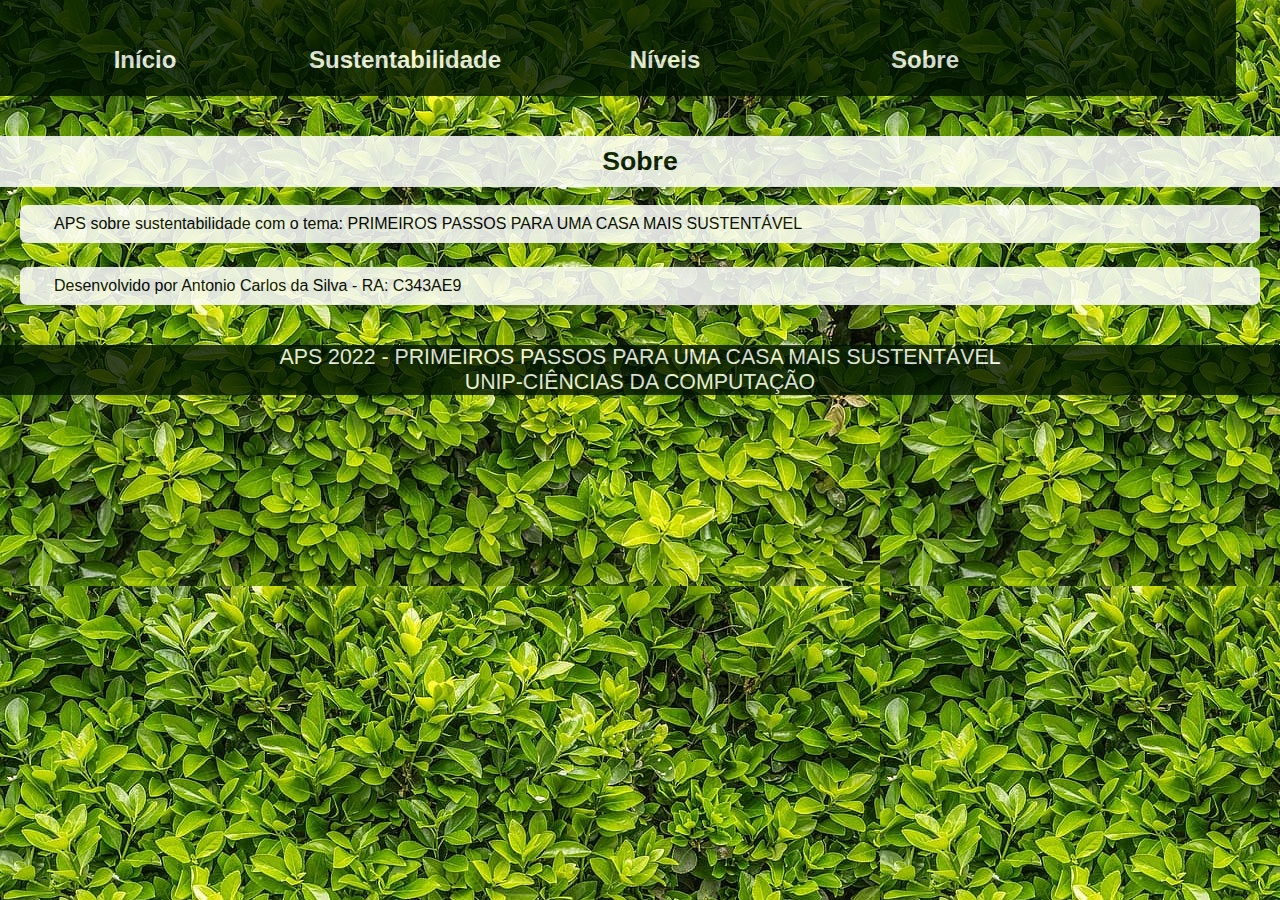
<file: sobre.html>
<!DOCTYPE html PUBLIC "-//W3C//DTD XHTML 1.0 Strict//EN" "http://www.w3.org/TR/xhtml1/DTD/xhtml1-strict.dtd">
<html xmlns="http://www.w3.org/1999/xhtml" lang="PT-BR">
  <head>
    <meta http-equiv="Content-Type" content="text/html; charset=utf-8" />
    <link rel="stylesheet" type="text/css" href="estilo.css" />
    <title>Primeiros passos para uma casa mais sustentável</title>
  </head>
  <body>
    <ul class="menu">
      <li><a href="index.html" title="Página inicial">Início</a></li>
      <li>
        <a
          href="sustentabilidade.html"
          title="Mais sobre sustentabilidade em casa"
          >Sustentabilidade</a
        >
      </li>
      <li><a href="niveis.html" title="Níveis de engajamento">Níveis</a></li>
      <li><a href="sobre.html" title="Sobre o projeto">Sobre</a></li>
    </ul>
    <h1>Sobre</h1>
    <p>
      APS sobre sustentabilidade com o tema: PRIMEIROS PASSOS PARA UMA CASA MAIS
      SUSTENTÁVEL
    </p>
    <p>Desenvolvido por Antonio Carlos da Silva - RA: C343AE9</p>
    <div class="rodape">
      APS 2022 - PRIMEIROS PASSOS PARA UMA CASA MAIS SUSTENTÁVEL<br />
      UNIP-CIÊNCIAS DA COMPUTAÇÃO
    </div>
  </body>
</html>
</file>
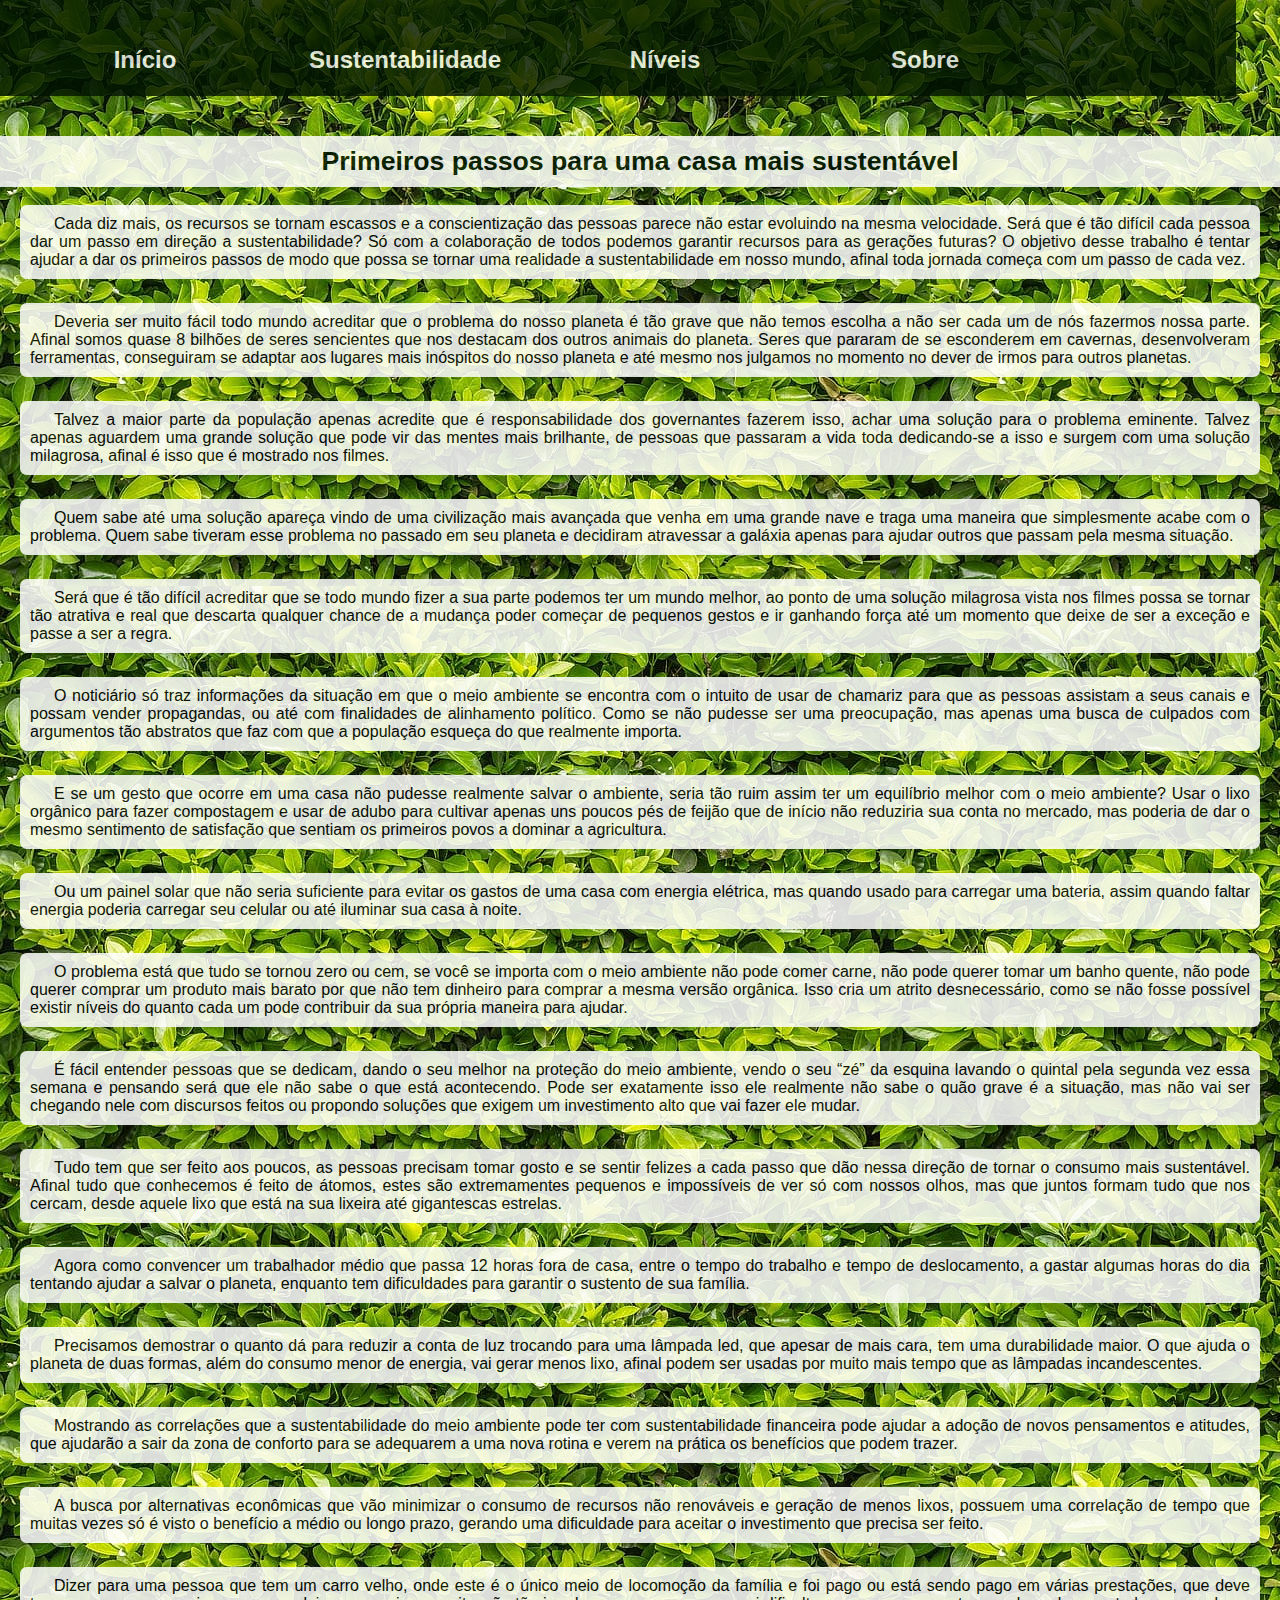
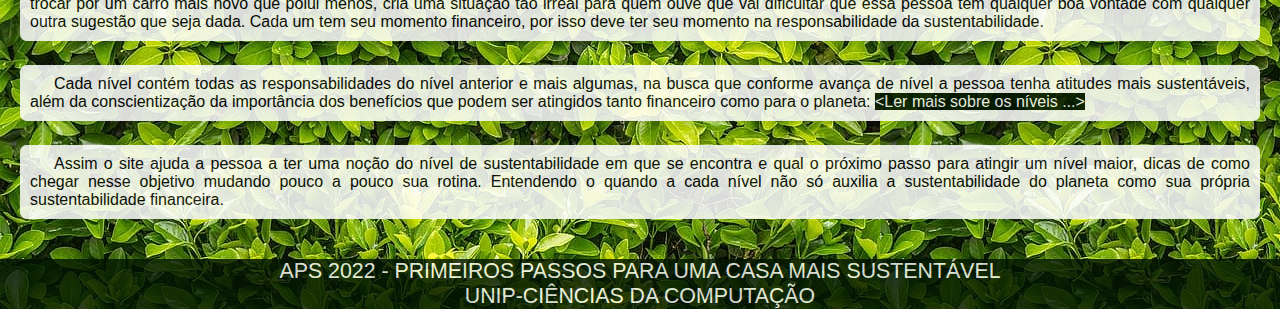
<file: sustentabilidade.html>
<!DOCTYPE html PUBLIC "-//W3C//DTD XHTML 1.0 Strict//EN" "http://www.w3.org/TR/xhtml1/DTD/xhtml1-strict.dtd">
<html xmlns="http://www.w3.org/1999/xhtml" lang="PT-BR">
  <head>
    <meta http-equiv="Content-Type" content="text/html; charset=utf-8" />
    <link rel="stylesheet" type="text/css" href="estilo.css" />
    <title>Primeiros passos para uma casa mais sustentável</title>
  </head>
  <body>
    <ul class="menu">
      <li><a href="index.html" title="Página inicial">Início</a></li>
      <li>
        <a
          href="sustentabilidade.html"
          title="Mais sobre sustentabilidade em casa"
          >Sustentabilidade</a
        >
      </li>
      <li><a href="niveis.html" title="Níveis de engajamento">Níveis</a></li>
      <li><a href="sobre.html" title="Sobre o projeto">Sobre</a></li>
    </ul>
    <h1>Primeiros passos para uma casa mais sustentável</h1>
    <p>
      Cada diz mais, os recursos se tornam escassos e a conscientização das
      pessoas parece não estar evoluindo na mesma velocidade. Será que é tão
      difícil cada pessoa dar um passo em direção a sustentabilidade? Só com a
      colaboração de todos podemos garantir recursos para as gerações futuras? O
      objetivo desse trabalho é tentar ajudar a dar os primeiros passos de modo
      que possa se tornar uma realidade a sustentabilidade em nosso mundo,
      afinal toda jornada começa com um passo de cada vez.
    </p>
    <p>
      Deveria ser muito fácil todo mundo acreditar que o problema do nosso
      planeta é tão grave que não temos escolha a não ser cada um de nós
      fazermos nossa parte. Afinal somos quase 8 bilhões de seres sencientes que
      nos destacam dos outros animais do planeta. Seres que pararam de se
      esconderem em cavernas, desenvolveram ferramentas, conseguiram se adaptar
      aos lugares mais inóspitos do nosso planeta e até mesmo nos julgamos no
      momento no dever de irmos para outros planetas.
    </p>
    <p>
      Talvez a maior parte da população apenas acredite que é responsabilidade
      dos governantes fazerem isso, achar uma solução para o problema eminente.
      Talvez apenas aguardem uma grande solução que pode vir das mentes mais
      brilhante, de pessoas que passaram a vida toda dedicando-se a isso e
      surgem com uma solução milagrosa, afinal é isso que é mostrado nos filmes.
    </p>
    <p>
      Quem sabe até uma solução apareça vindo de uma civilização mais avançada
      que venha em uma grande nave e traga uma maneira que simplesmente acabe
      com o problema. Quem sabe tiveram esse problema no passado em seu planeta
      e decidiram atravessar a galáxia apenas para ajudar outros que passam pela
      mesma situação.
    </p>
    <p>
      Será que é tão difícil acreditar que se todo mundo fizer a sua parte
      podemos ter um mundo melhor, ao ponto de uma solução milagrosa vista nos
      filmes possa se tornar tão atrativa e real que descarta qualquer chance de
      a mudança poder começar de pequenos gestos e ir ganhando força até um
      momento que deixe de ser a exceção e passe a ser a regra.
    </p>
    <p>
      O noticiário só traz informações da situação em que o meio ambiente se
      encontra com o intuito de usar de chamariz para que as pessoas assistam a
      seus canais e possam vender propagandas, ou até com finalidades de
      alinhamento político. Como se não pudesse ser uma preocupação, mas apenas
      uma busca de culpados com argumentos tão abstratos que faz com que a
      população esqueça do que realmente importa.
    </p>
    <p>
      E se um gesto que ocorre em uma casa não pudesse realmente salvar o
      ambiente, seria tão ruim assim ter um equilíbrio melhor com o meio
      ambiente? Usar o lixo orgânico para fazer compostagem e usar de adubo para
      cultivar apenas uns poucos pés de feijão que de início não reduziria sua
      conta no mercado, mas poderia de dar o mesmo sentimento de satisfação que
      sentiam os primeiros povos a dominar a agricultura.
    </p>
    <p>
      Ou um painel solar que não seria suficiente para evitar os gastos de uma
      casa com energia elétrica, mas quando usado para carregar uma bateria,
      assim quando faltar energia poderia carregar seu celular ou até iluminar
      sua casa à noite.
    </p>
    <p>
      O problema está que tudo se tornou zero ou cem, se você se importa com o
      meio ambiente não pode comer carne, não pode querer tomar um banho quente,
      não pode querer comprar um produto mais barato por que não tem dinheiro
      para comprar a mesma versão orgânica. Isso cria um atrito desnecessário,
      como se não fosse possível existir níveis do quanto cada um pode
      contribuir da sua própria maneira para ajudar.
    </p>
    <p>
      É fácil entender pessoas que se dedicam, dando o seu melhor na proteção do
      meio ambiente, vendo o seu “zé” da esquina lavando o quintal pela segunda
      vez essa semana e pensando será que ele não sabe o que está acontecendo.
      Pode ser exatamente isso ele realmente não sabe o quão grave é a situação,
      mas não vai ser chegando nele com discursos feitos ou propondo soluções
      que exigem um investimento alto que vai fazer ele mudar.
    </p>
    <p>
      Tudo tem que ser feito aos poucos, as pessoas precisam tomar gosto e se
      sentir felizes a cada passo que dão nessa direção de tornar o consumo mais
      sustentável. Afinal tudo que conhecemos é feito de átomos, estes são
      extremamentes pequenos e impossíveis de ver só com nossos olhos, mas que
      juntos formam tudo que nos cercam, desde aquele lixo que está na sua
      lixeira até gigantescas estrelas.
    </p>
    <p>
      Agora como convencer um trabalhador médio que passa 12 horas fora de casa,
      entre o tempo do trabalho e tempo de deslocamento, a gastar algumas horas
      do dia tentando ajudar a salvar o planeta, enquanto tem dificuldades para
      garantir o sustento de sua família.
    </p>
    <p>
      Precisamos demostrar o quanto dá para reduzir a conta de luz trocando para
      uma lâmpada led, que apesar de mais cara, tem uma durabilidade maior. O
      que ajuda o planeta de duas formas, além do consumo menor de energia, vai
      gerar menos lixo, afinal podem ser usadas por muito mais tempo que as
      lâmpadas incandescentes.
    </p>
    <p>
      Mostrando as correlações que a sustentabilidade do meio ambiente pode ter
      com sustentabilidade financeira pode ajudar a adoção de novos pensamentos
      e atitudes, que ajudarão a sair da zona de conforto para se adequarem a
      uma nova rotina e verem na prática os benefícios que podem trazer.
    </p>
    <p>
      A busca por alternativas econômicas que vão minimizar o consumo de
      recursos não renováveis e geração de menos lixos, possuem uma correlação
      de tempo que muitas vezes só é visto o benefício a médio ou longo prazo,
      gerando uma dificuldade para aceitar o investimento que precisa ser feito.
    </p>
    <p>
      Dizer para uma pessoa que tem um carro velho, onde este é o único meio de
      locomoção da família e foi pago ou está sendo pago em várias prestações,
      que deve trocar por um carro mais novo que polui menos, cria uma situação
      tão irreal para quem ouve que vai dificultar que essa pessoa tem qualquer
      boa vontade com qualquer outra sugestão que seja dada. Cada um tem seu
      momento financeiro, por isso deve ter seu momento na responsabilidade da
      sustentabilidade.
    </p>
    <p>
      Cada nível contém todas as responsabilidades do nível anterior e mais
      algumas, na busca que conforme avança de nível a pessoa tenha atitudes
      mais sustentáveis, além da conscientização da importância dos benefícios
      que podem ser atingidos tanto financeiro como para o planeta:
      <a href="niveis.html" title="Níveis de engajamento">&lt;Ler mais sobre os níveis ...&gt;</a>
    </p>
    <p>
      Assim o site ajuda a pessoa a ter uma noção do nível de sustentabilidade
      em que se encontra e qual o próximo passo para atingir um nível maior,
      dicas de como chegar nesse objetivo mudando pouco a pouco sua rotina.
      Entendendo o quando a cada nível não só auxilia a sustentabilidade do
      planeta como sua própria sustentabilidade financeira.
    </p>
    <div class="rodape">
      APS 2022 - PRIMEIROS PASSOS PARA UMA CASA MAIS SUSTENTÁVEL<br />
      UNIP-CIÊNCIAS DA COMPUTAÇÃO
    </div>
  </body>
</html>
</file>
<file: estilo.css>
@keyframes go-back {
    0% {
        transform: translateX(1000px);
    }
    100% {
        transform: translateX(0);
    }
}
@keyframes go-forward {
    0% {
        transform: translateX(-1000px);
    }
    100% {
        transform: translateX(0);
    }
}
body{
	padding: 0;
	margin: 0;
	font-family: Arial, Helvetica, sans-serif;
	background-image: url('img/fundo.jpg');
}
ul{
	margin: 0;
	padding: 0;
}
li{
	margin-top: 1.5em;
}
h1, h2, p, ul, table, caption{
	background-color: white;
	opacity: 0.85;
	padding: 10px;
}
p, li, table{
	animation: go-back 2s;
}
h1, h2, caption{
	animation: go-forward 2s;
}
h2{
	text-align: center;
}
.menu{
	background-color: rgb(1, 20, 1);
	color: white;
	display: table;
	font-size: 18pt;
	font-weight: bold;
	list-style: none;
	margin-bottom: 40px;
	opacity: 0.8;
	width: 95%;
}
.menu li{	
	display: table-cell;
	float:left;
	height: 40px;
	margin-left: 10px;
	text-align: center;
	width:250px;
	vertical-align: middle;
}
.submenu{
	background-color: rgb(1, 20, 1);
	color: white;
	display: table;
	font-size: 14pt;
	font-weight: bold;
	list-style: none;
	margin-bottom: 40px;
	margin-top: 40px;
	opacity: 0.8;
	width: 95%;
}
.submenu li{	
	display: table-cell;
	float:left;
	height: 20px;
	margin: 10px;
	text-align: center;
	width:40%;
	vertical-align: middle;
}
a { 
	background-color: rgb(1, 20, 1);
	text-decoration: none;
}
a:link { 
	color: white; 
}
a:visited { 
	color: white; 
}
a:hover { 
	color: white; 
	text-decoration: underline;
}
h1{
	color: rgb(1, 20, 1);
	font-size: 20pt;
	text-align: center;
}
p {
	border-radius: 5pt;
	margin-left: 20px;
	margin-right: 20px;
	margin-bottom: 0;
	text-align: justify;
	text-indent: 1.5em;
}
p + p {
	margin-top: 1.5em;
}
.rodape{
	background-color: rgb(1, 20, 1);
	color:white;
	display: block;
	font-size: 16pt;
	height: 50px;
	margin-top: 40px;
	opacity: 0.8;
	text-align: center;
	width: 100%;
}
table{
	margin-top: 20px;
	margin-left: 30px;
	margin-right: 20px;
	margin-bottom: 20px;
	padding: 0;
	border-spacing: 0;
	border-spacing: 10px;
    border-collapse: collapse;
}
td,th{
	border: 1px solid black;
	padding: 5px;
}
img{
	border: 5px solid rgb(179, 174, 174);
}
img:hover{
	border: 5px solid black;
}
.lista{
	margin-top: 10px;
	list-style: square;
}
.lista li{
	margin-left: 30px;
	margin-right: 30px;
}
</file>
